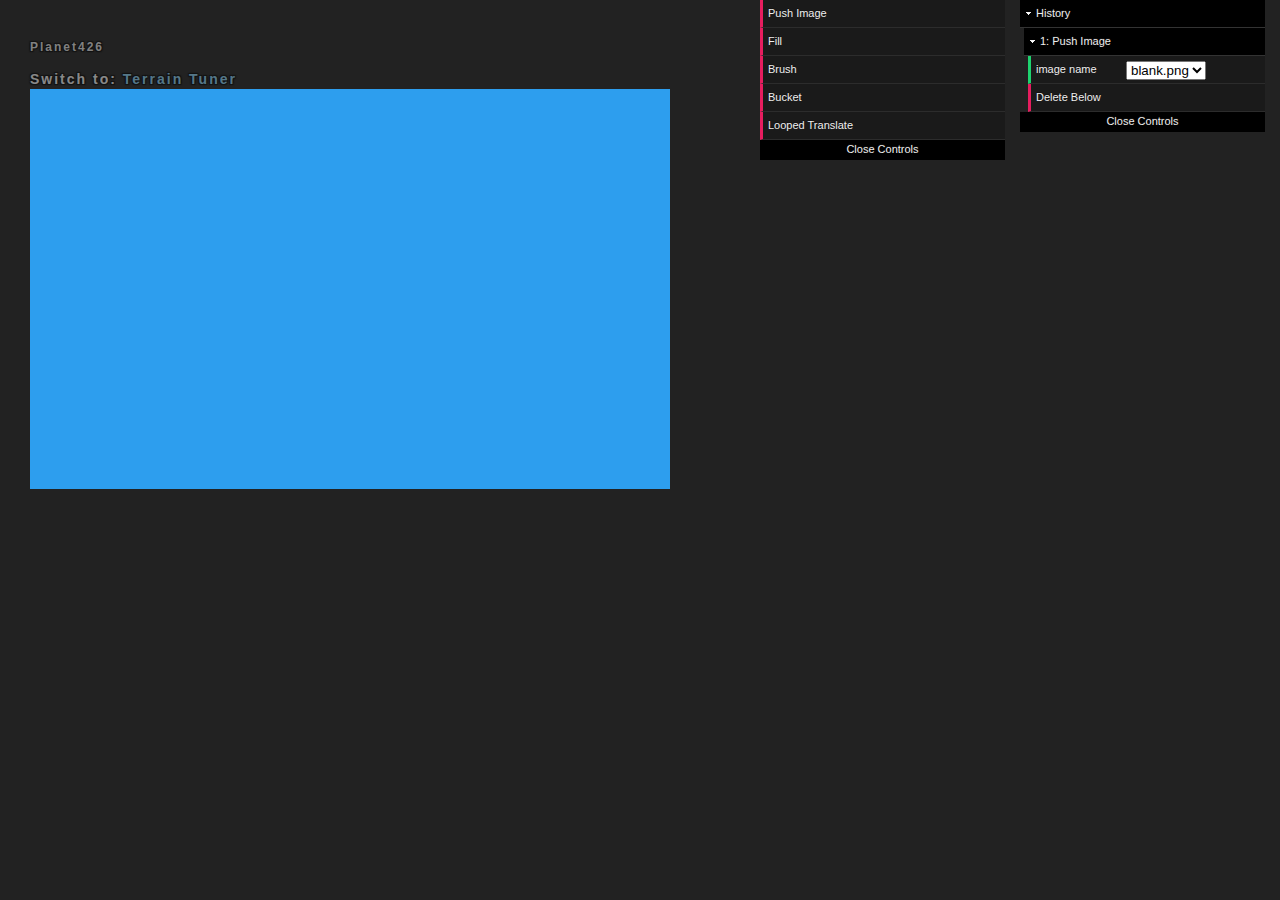
<file: editor.html>
<!DOCTYPE html>
<html>

<head>
  <!-- the next three lines try to discourage browser from keeping page in cache -->
  <meta http-equiv="Pragma" content="no-cache">
  <meta http-equiv="Expires" content="-1">
  <meta http-equiv="cache-control" content="no-store">

  <title> Planet426 </title>
  <link href="css/style.css" type="text/css" rel="stylesheet" />
</head>

<body>

  <div id="stats"></div>
  <div id="main_div">
    <h1> <span class="assignment"> Planet426 <br></span> </h1>
    <h2>Switch to: <a href='index.html'>Terrain Tuner</a></h2>
    <canvas id="canvas"> </canvas>
    <div id="result_div" class="image" ></div>
  </div>
  <div id="alert_div" title="alert"> </div>
  <div id="alert_div_internal" title="alert"> </div>

</body>

<!-- libraries -->
<script src="libjs/dat.guiEditor.js"></script>
<script src="js/image.js"></script>
<script src="js/parser.js"></script>
<script src="js/filters.js"></script>

<script src="js/guiEditorConfig.js"></script>
<script src="js/guiEditor.js"></script>
<script>
    Gui.hidden = false;
</script>
<script src="js/editor.js"> </script>

</html>
</file>
<file: css/style.css>
html, body {
    padding: 0;
    margin: 0;
    -webkit-touch-callout: none;
    -webkit-user-select: none;
    -khtml-user-select: none;
    -moz-user-select: none;
    -ms-user-select: none;
    user-select: none;
}

.selectable {
    -webkit-touch-callout: text;
    -webkit-user-select: text;
    -khtml-user-select: text;
    -moz-user-select: text;
    -ms-user-select: text;
    user-select: text;
}

body {
    font-family:"Lucida Sans Unicode", "Lucida Grande", sans-serif;
    font-size: 20px;
    line-height: 1.45;
    color: #eee;
    background: #222;
    margin: 0px 0px 0px 0px;
}

#body_writeup {
    font-family:"Lucida Sans Unicode", "Lucida Grande", sans-serif;
    font-size: 20px;
    line-height: 1.45;
    color: #eee;
    background: #222;
    margin: 30px 30px 30px 30px;
}

#main_div {
    margin: 0 auto;
    max-width: 55em;
    padding: 30px;
    position: absolute;
}

.top {
    margin: 30px;
}

img {
    max-width: 640px;
    margin-left: 30px;
}

.assignment {
    font-size: 60%;
    color: #ddd;
}

.image {
    display:inline;
}

#loading {
    position:absolute;
    top:  200px;
    left: 200px;
    font-size:47px;
    font-weight:bold;
    font-color:#ddd;
}
#alert_div {
    position:absolute;
    top:  50px;
    left: 50px;
    height:100px;
    width: 340px;
    font-size:14px;
    font-weight:bold;
    text-align: center;
    align: center;
    font-color:#ddd;
    background-color:#422;
    border:1px solid #333;
    -webkit-border-radius: 8px;
    -moz-border-radius: 8px;
    border-radius: 8px;
    display: none;

}
#result_div {
    margin: 0 auto;
    text-align: center;
    font-color:#FF0;
}

h1, h2, h3 {
    font-weight: 700;
    margin: 0em 0em 0em;
    letter-spacing: 2px;
    opacity: 0.5;
    text-shadow:
       -1px -1px 1px #000,
        1px -1px 1px #000,
        -1px 1px 1px #000,
         1px 1px 1px #000;
}

h1 {
    font-size: 100%;
}
h2 {
    margin-top:10px;
    font-size: 70%;
}
h3 {
    font-size: 60%;
}

a, a:visited, a:active {
    text-decoration: none;
    color: #8CE;
}

a:hover {
    text-decoration: underline;
}

button {
    font-family:"Lucida Sans Unicode", "Lucida Grande", sans-serif;
    font-size: 14px;
    color: #eee;
    background: #222;
    text-align:center;
    margin:auto auto auto auto;
    border:1px solid #c4c5c6;  -webkit-border-radius: 8px; -moz-border-radius: 8px;border-radius: 8px;
    text-shadow: 1px 1px 0 rgba(255,255,255,0.3);
    background-color: #f2f5f6; background-image: -webkit-gradient(linear, left top, left bottom, from(#333), to(#222));
    background-image: -webkit-linear-gradient(top, #333, #222);
    background-image: -moz-linear-gradient(top, #333, #222);
    background-image: -ms-linear-gradient(top, #333, #222);
    background-image: -o-linear-gradient(top, #333, #222);
    background-image: linear-gradient(to bottom, #333, #222);
    filter:progid:DXImageTransform.Microsoft.gradient(GradientType=0,startColorstr=#333, endColorstr=#222);
}
</file>
